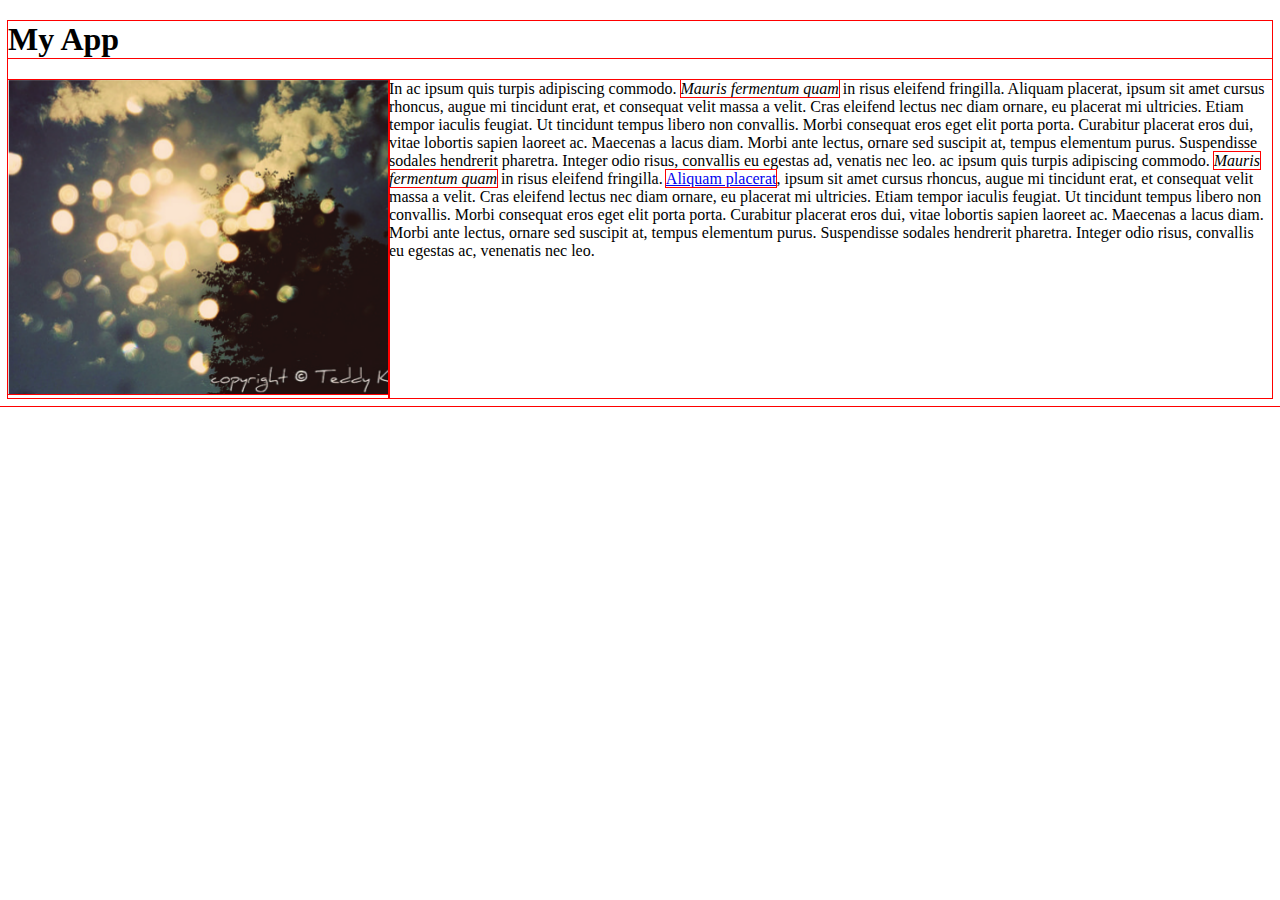
<file: toplist/index.html>
<!DOCTYPE html>
<html lang="en" xml:lang="en">
<head>
	 <link rel="stylesheet" href="style.css">
	 <title>Favorite App</title>
</head>
<body>
	<h1 class="title">My App</h1>
	<div class="app">
    		<div class="screenshot"><img src="images/app.png" alt="This is a screenshot"></div>
    		<div class="description">In ac ipsum quis turpis adipiscing commodo. <em>Mauris fermentum quam</em> in risus eleifend fringilla. Aliquam placerat, ipsum sit amet cursus rhoncus, augue mi tincidunt erat, et consequat velit massa a velit. Cras eleifend lectus nec diam ornare, eu placerat mi ultricies. Etiam tempor iaculis feugiat. Ut tincidunt tempus libero non convallis. Morbi consequat eros eget elit porta porta. Curabitur placerat eros dui, vitae lobortis sapien laoreet ac. Maecenas a lacus diam. Morbi ante lectus, ornare sed suscipit at, tempus elementum purus. Suspendisse sodales hendrerit pharetra. Integer odio risus, convallis eu egestas ad, venatis nec leo. ac ipsum quis turpis adipiscing commodo. <em>Mauris fermentum quam</em> in risus eleifend fringilla. <a href="#">Aliquam placerat</a>, ipsum sit amet cursus rhoncus, augue mi tincidunt erat, et consequat velit massa a velit. Cras eleifend lectus nec diam ornare, eu placerat mi ultricies. Etiam tempor iaculis feugiat. Ut tincidunt tempus libero non convallis. Morbi consequat eros eget elit porta porta. Curabitur placerat eros dui, vitae lobortis sapien laoreet ac. Maecenas a lacus diam. Morbi ante lectus, ornare sed suscipit at, tempus elementum purus. Suspendisse sodales hendrerit pharetra. Integer odio risus, convallis eu egestas ac, venenatis nec leo.</div>
	</div>
</body>
</html>
</file>
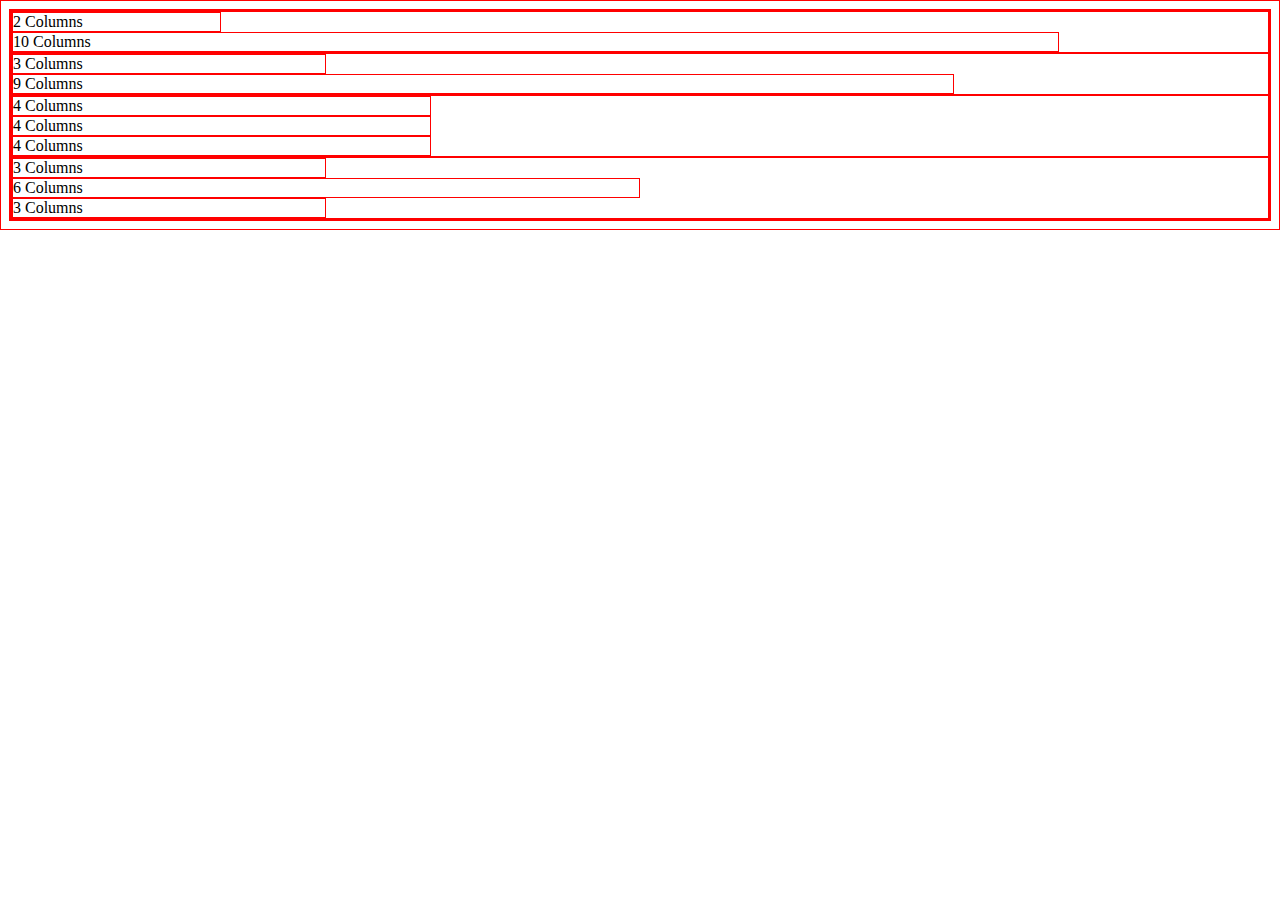
<file: Framework/test.html>
<!DOCTYPE html>
<html>
<head>
  <meta charset="utf-8">
  <title>Framework Test</title>
  <link rel="stylesheet" href="css/main.css">
</head>
<body>
  <div class="grid">
    <div class="row">
      <div class="col-2">2 Columns</div>
      <div class="col-10">10 Columns</div>
    </div>
    <div class="row">
      <div class="col-3">3 Columns </div>
      <div class="col-9">9 Columns</div>
    </div>
    <div class="row">
      <div class="col-4">4 Columns</div>
      <div class="col-4">4 Columns</div>
      <div class="col-4">4 Columns</div>
    </div>
    <div class="row">
      <div class="col-3">3 Columns</div>
      <div class="col-6">6 Columns</div>
      <div class="col-3">3 Columns</div>
    </div>
  </div>
</body>
</html>
</file>
<file: toplist/style.css>
* {
   outline: 1px solid red !important;
}

* {
    -webkit-box-sizing: border-box;
    -moz-box-sizing: border-box;
    -ms-box-sizing: border-box;
    box-sizing: border-box;
}
    .image {
    max-width: 460px;
    }
    .descripion {
    max-width: 705px;
    }
    .app {
    display: -webkit-flex;
    display: flex;
    }
</file>
<file: Framework/css/main.css>
* {
      border: 1px solid red !important;
}
* {
      -webkit-box-sizing: border-box;
      -moz-box-sizing: border-box;
      -ms-box-sizing: border-box;
      box-sizing: border-box;
}

.row {
    width: 100%;
}
.col-1 {
    width: 8.33%;
}
.col-2 {
    width: 16.66%;
}
.col-3 {
    width: 25%;
}
.col-4 {
    width: 33.33%;
}
.col-5 {
    width: 41.66%;
}
.col-6 {
    width: 50%;
}
.col-7 {
    width: 58.33%;
}
.col-8 {
    width: 66.66%;
}
.col-9 {
    width: 75%;
}
.col-10 {
    width: 83.33%;
}
.col-11 {
    width: 91.66%;
}
.col-12 {
    width: 100%;
}
</file>
